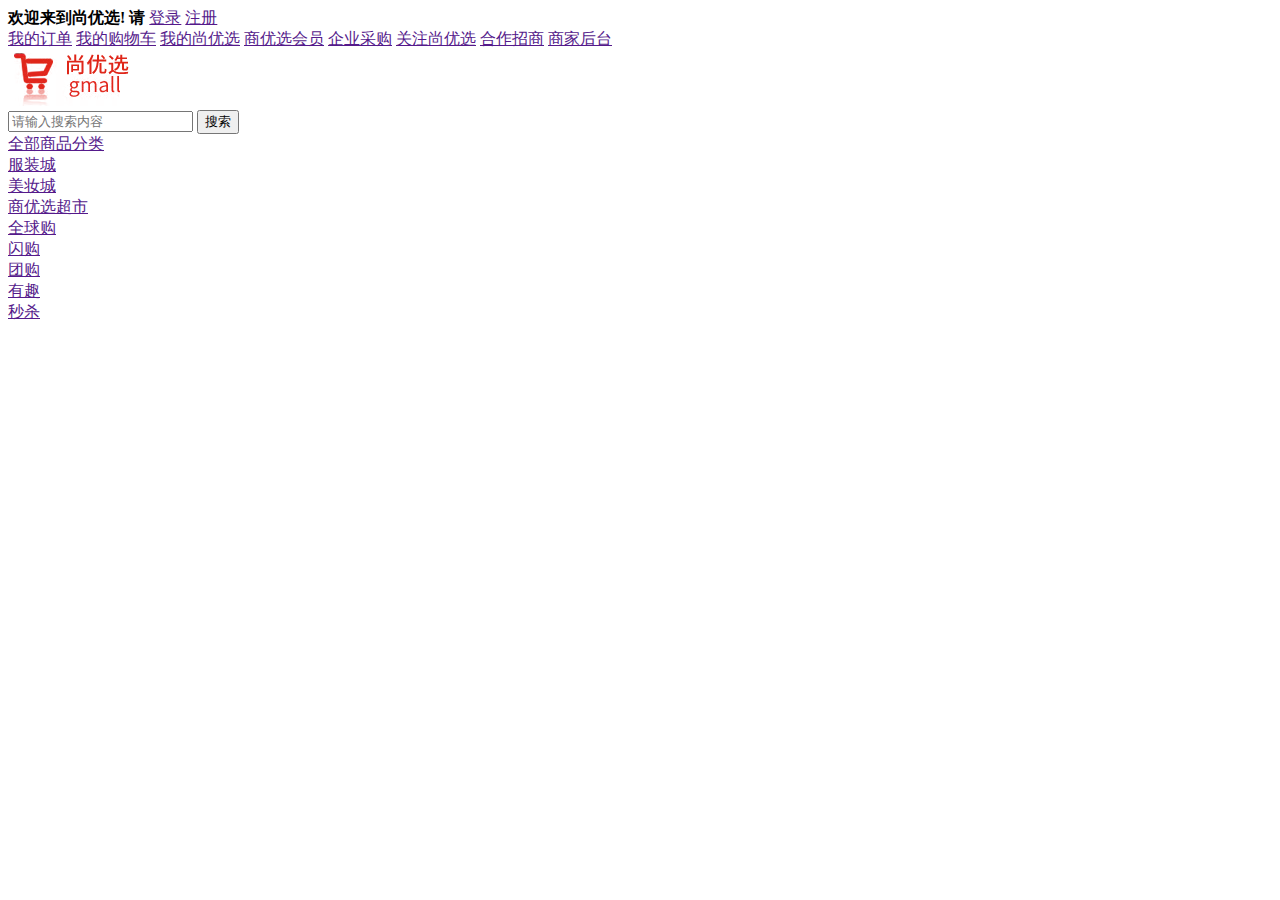
<file: index.html>
<!DOCTYPE html>
<html lang="en">
<head>
    <meta charset="UTF-8">

    <title>尚优选</title>
    <link rel="stylesheet" href="style.css">

</head>
<body>

    <div>
        <div class="head1">
            <div class="head1_content">
                <div>
                    <span><strong>欢迎来到尚优选!  请</strong></span> <a href="">登录</a> <a href="">注册</a>
                </div>
                <div>
                    <a  href="">我的订单</a>
                    <a  href="">我的购物车</a>
                    <a  href="">我的尚优选</a>
                    <a  href="">商优选会员</a>
                    <a  href="">企业采购</a>
                    <a  href="">关注尚优选</a>
                    <a  href="">合作招商</a>
                    <a href="">商家后台</a>
                </div>
            </div>
        </div>
        <div class="head2">
            <div class="head2_content">
                <div>
                    <a href="">
                        <img src="images/logo.png" alt="">
                    </a>
                </div>
                <div>
                    <input placeholder="请输入搜索内容" type="text">
                    <input value="搜索" type="submit">
                </div>
            </div>
        </div>
        <div class="head3">
            <div class="head3_content">
                <div><a href="">全部商品分类</a></div>
                <div><a href="">服装城</a></div>
                <div><a href="">美妆城</a></div>
                <div><a href="">商优选超市</a></div>
                <div><a href="">全球购</a></div>
                <div><a href="">闪购</a></div>
                <div><a href="">团购</a></div>
                <div><a href="">有趣</a></div>
                <div><a href="">秒杀</a></div>
            </div>
        </div>
    </div>

</body>
</html>
</file>
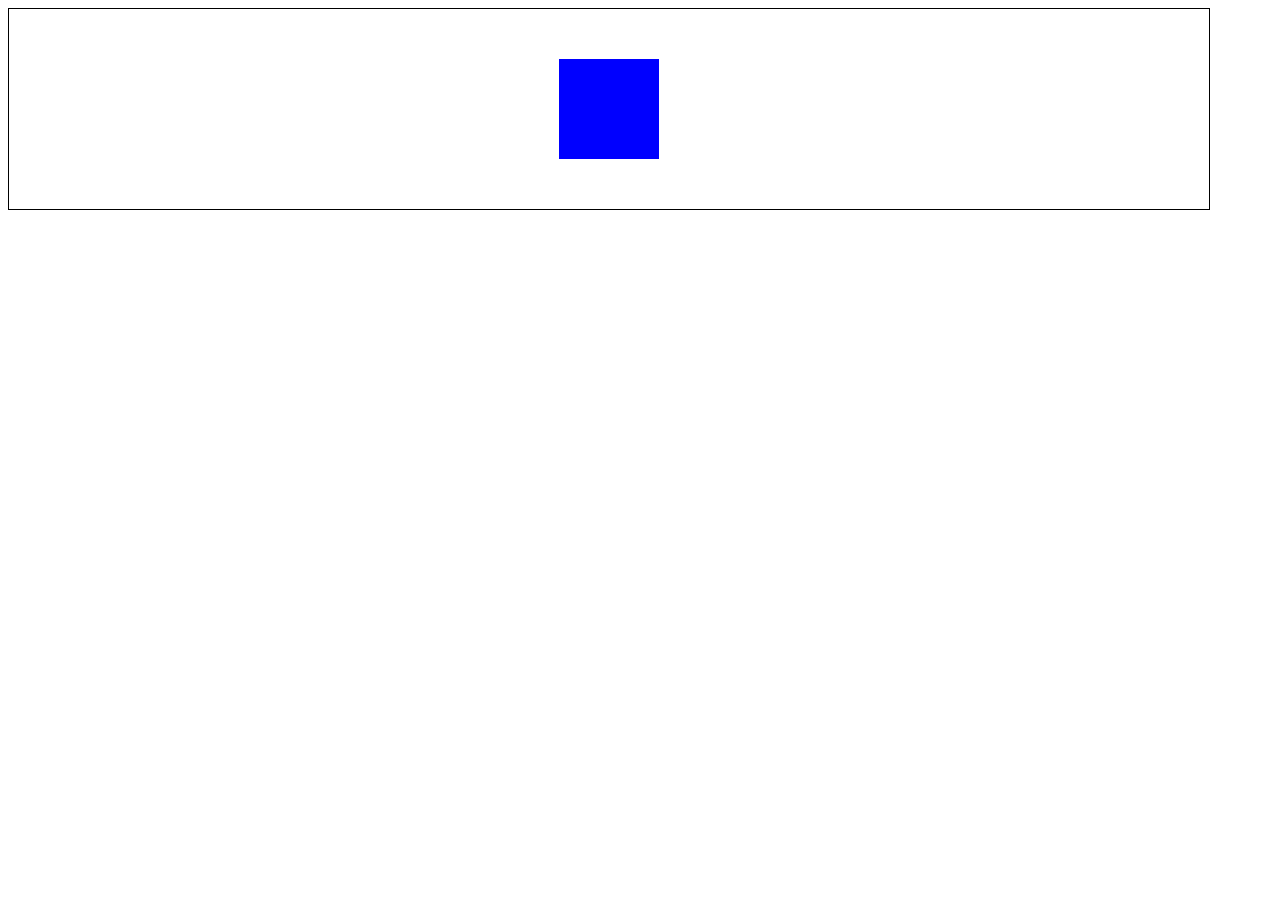
<file: center.html>
<!DOCTYPE html>
<html lang="en">
<head>
    <meta charset="UTF-8">
    <title>Title</title>
    <style>
        .farther{
            height: 200px;
            width: 1200px;
            border: 1px black solid;
            display:flex;
            justify-content:center;
            align-items: center;

        }

        .child{
            height: 100px;
            width: 100px;
            background: blue;


        }
        .child2{
            height: 100px;
            width: 100px;
            background: red;


        }
        .child3{
            height: 100px;
            width: 100px;
            background: purple;


        }


    </style>
</head>
<body>
    <div class="farther">
        <div class="child"></div>
<!--        <div class="child2"></div>-->
<!--        <div class="child3"></div>-->
    </div>
    <div></div>
</body>
</html>
</file>
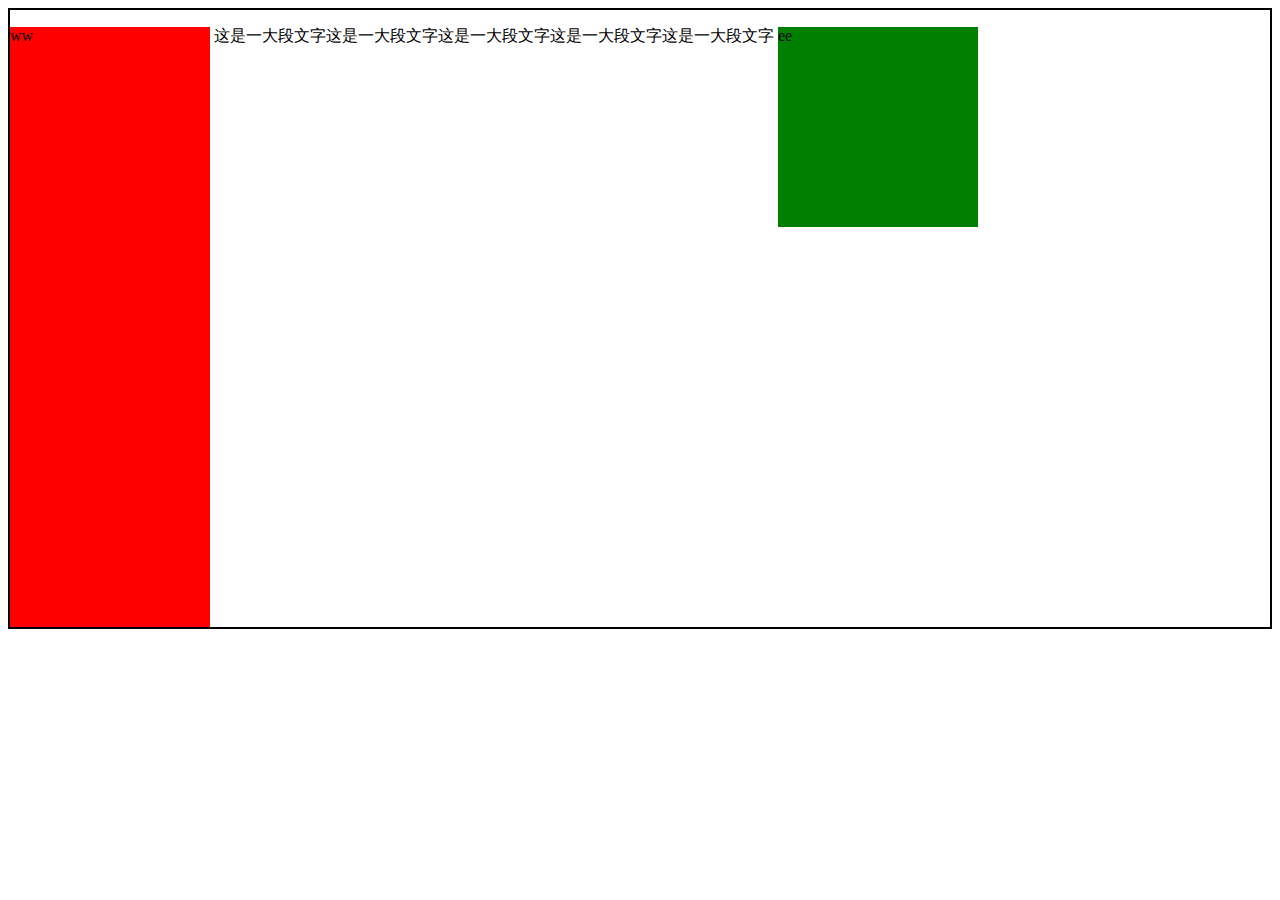
<file: test.html>
<!DOCTYPE html>
<html lang="en">
<head>
    <meta charset="UTF-8">
    <title>Title</title>
</head>
<body>

<div class="head">
    <div>ww</div>
    <p>这是一大段文字这是一大段文字这是一大段文字这是一大段文字这是一大段文字</p>
    <div>ee</div>
</div>
<link rel="stylesheet" href="style.css">
</body>
</html>
</file>
<file: style.css>
/*style*/

.head{
    border: 2px black solid;
}
.head:after{
    content: "";
    display: block;
    clear: both;
}

.head div:nth-of-type(1){
    height: 600px;
    width: 200px;
    background: red;
    display: inline-block;


}

.head p{
    display: inline-block;

}

.head div:nth-of-type(2){
    height: 200px;
    width: 200px;
    background: green;
    display: inline-block;

}
</file>
